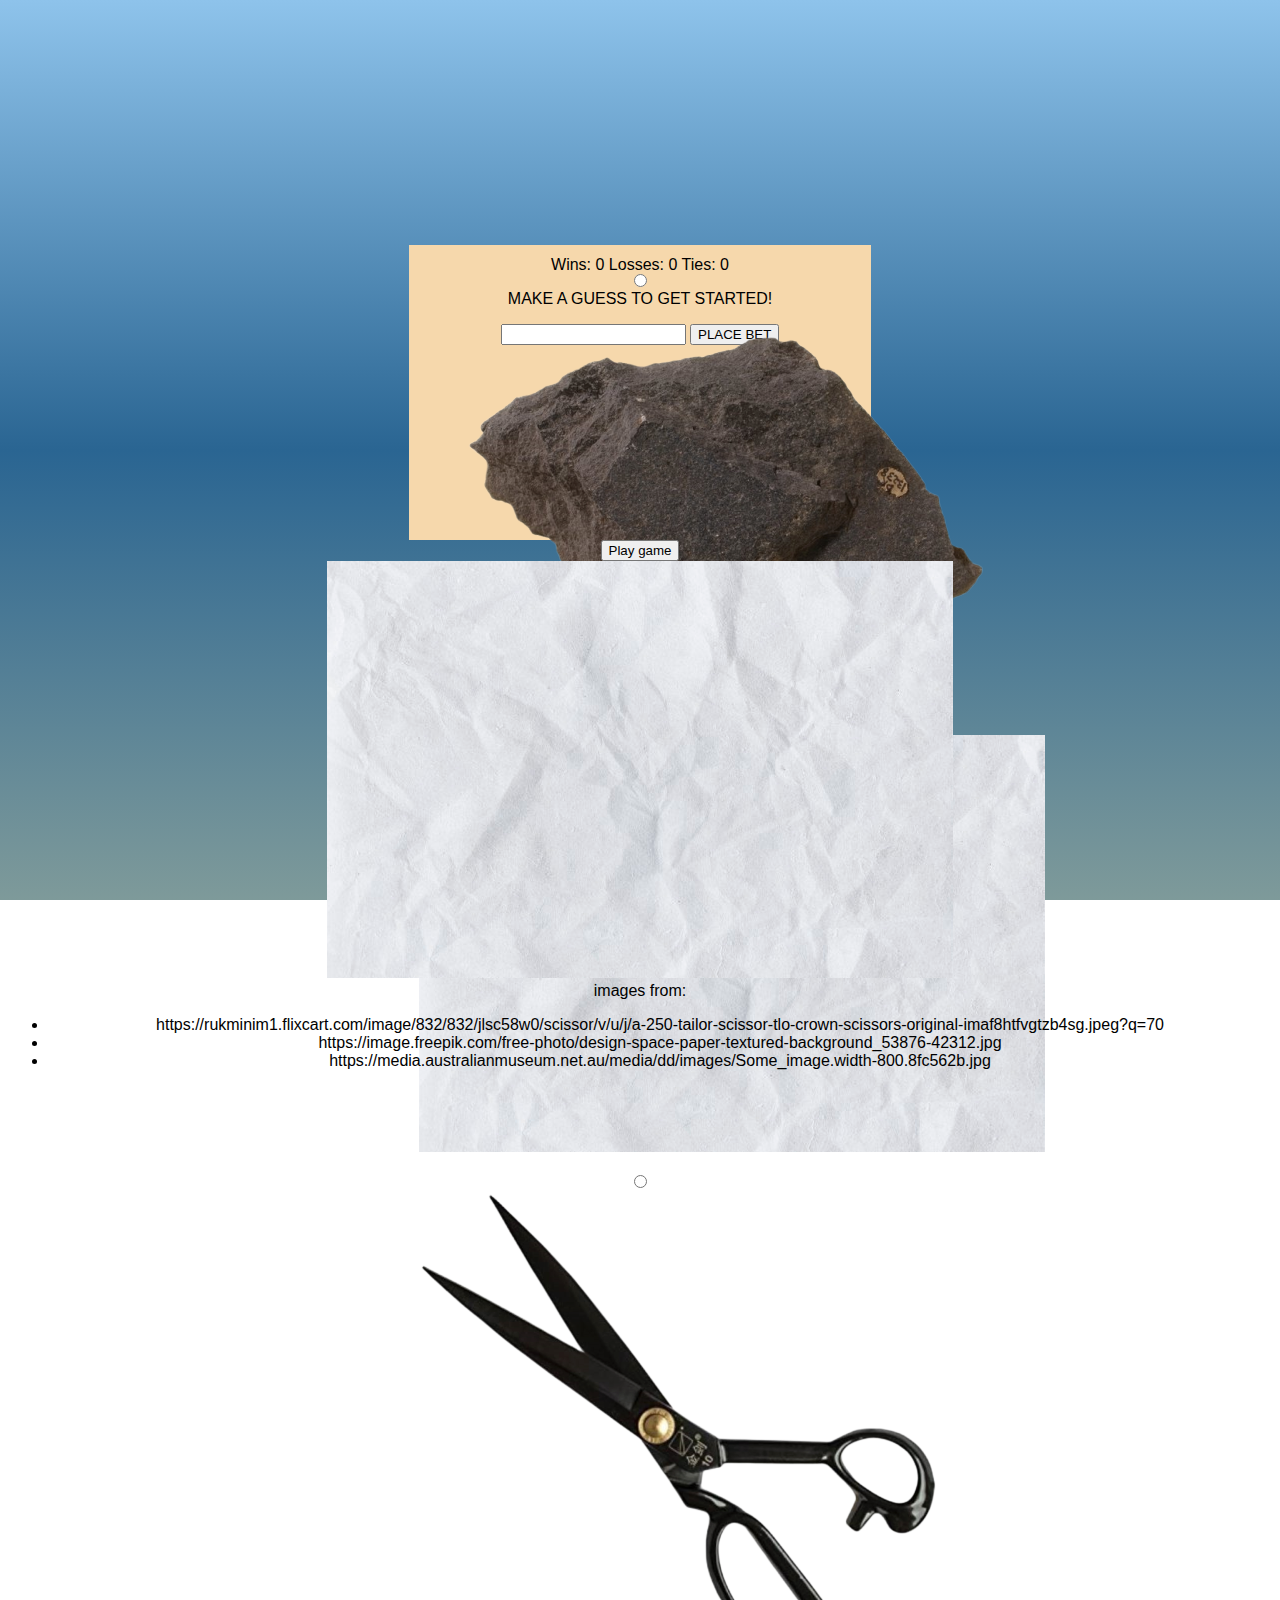
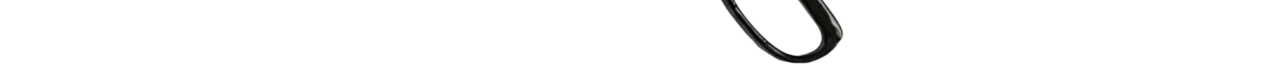
<file: index.html>
<!DOCTYPE html>
<html lang="en">
<head>
    <meta charset="UTF-8">
    <meta name="viewport" content="width=device-width, initial-scale=1.0">
    <meta http-equiv="X-UA-Compatible" content="ie=edge">
    <link rel="stylesheet" href="./src/main.css">
    <title>Document</title>
</head>
        <body>
            <header>
                <title>Rock, Paper, or Scissors?</title>
                <p id="record">
                        <span>Wins: <span class="count" id="win-count">0</span></span>
                        <span>Losses: <span class="count" id="loss-count">0</span></span>
                        <span>Ties: <span class="count" id="ties-count">0</span><span>
                        </p>
                    <p id="message">
                        MAKE A GUESS TO GET STARTED!
                    </p>
                        <p id="moneyremaining"></p>
                        <input type="text" min='0' max='50' id="amount" name="money">
                        <button id="bet">PLACE BET</button>
            </header>
        <section>
            <p>
                <label>
                    <input type='radio' name='choice' value='rock'>
                    <img class='radio-image' src='./assets/images/rock.jpg'>
                </label>
            </p>    
            <p>
                <label>
                    <input type='radio' name='choice' value='paper' checked>
                    <img class="radio-image" id="paperimage" src='./assets/images/paper.jpg'>
                </label>
            </p>    
            <p>
                <label>
                    <input type='radio' name='choice' value='scissors'>
                    <img class='radio-image' src='./assets/images/scissors.jpg'>
                </label>
            </p>    
        </section>
        <div id="buttoncenter">
            <button id="throwbutton">Play game</button>
        </div>
            <img class='invisible' id='computer-choice' src='./assets/images/paper.jpg'/>
        </body>
        <footer>
            images from:
            <ul>
                <li>https://rukminim1.flixcart.com/image/832/832/jlsc58w0/scissor/v/u/j/a-250-tailor-scissor-tlo-crown-scissors-original-imaf8htfvgtzb4sg.jpeg?q=70</li>
                <li>https://image.freepik.com/free-photo/design-space-paper-textured-background_53876-42312.jpg</li>
                <li>https://media.australianmuseum.net.au/media/dd/images/Some_image.width-800.8fc562b.jpg</li>
            </ul>
        </footer>
    <script type="module" src='./src/app.js'></script>
</html>
</file>
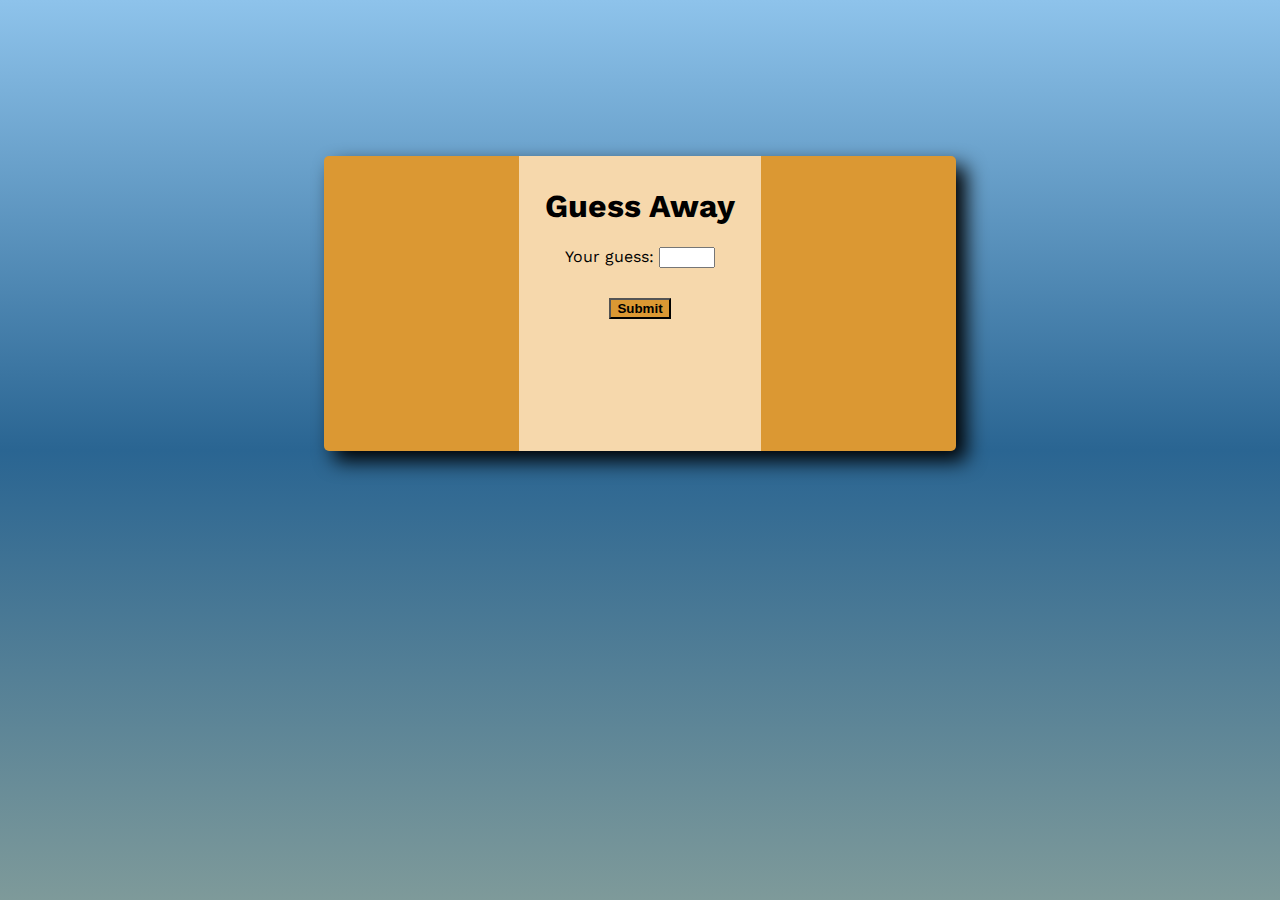
<file: nmbguessindex.html>
<!DOCTYPE html>
<html lang="en">
<head>
    <meta charset="UTF-8">
    <meta name="viewport" content="width=device-width, initial-scale=1.0">
    <meta http-equiv="X-UA-Compatible" content="ie=edge">
    <link rel="stylesheet" href="./src3/nmbguessmain.css">
    <title>Number guessing</title>
    <link href="https://fonts.googleapis.com/css?family=Work+Sans&display=swap" rel="stylesheet">
</head>
<body>
    <main class="outside">
        <section>
            <h1>Guess Away</h1>
            <label>
                Your guess: <input type="number" id="numberinput" min="0" max="20">
            </label>
            <button id="submitnumber">Submit</button>
                <p id='guessmore'></p>
                <p id="message"> </p>
                <p id="guessesleft"></p>
        </section>
    </main>
    <script src="./src3/nmbguessapp.js" type="module"></script>
</body>
</html>
</file>
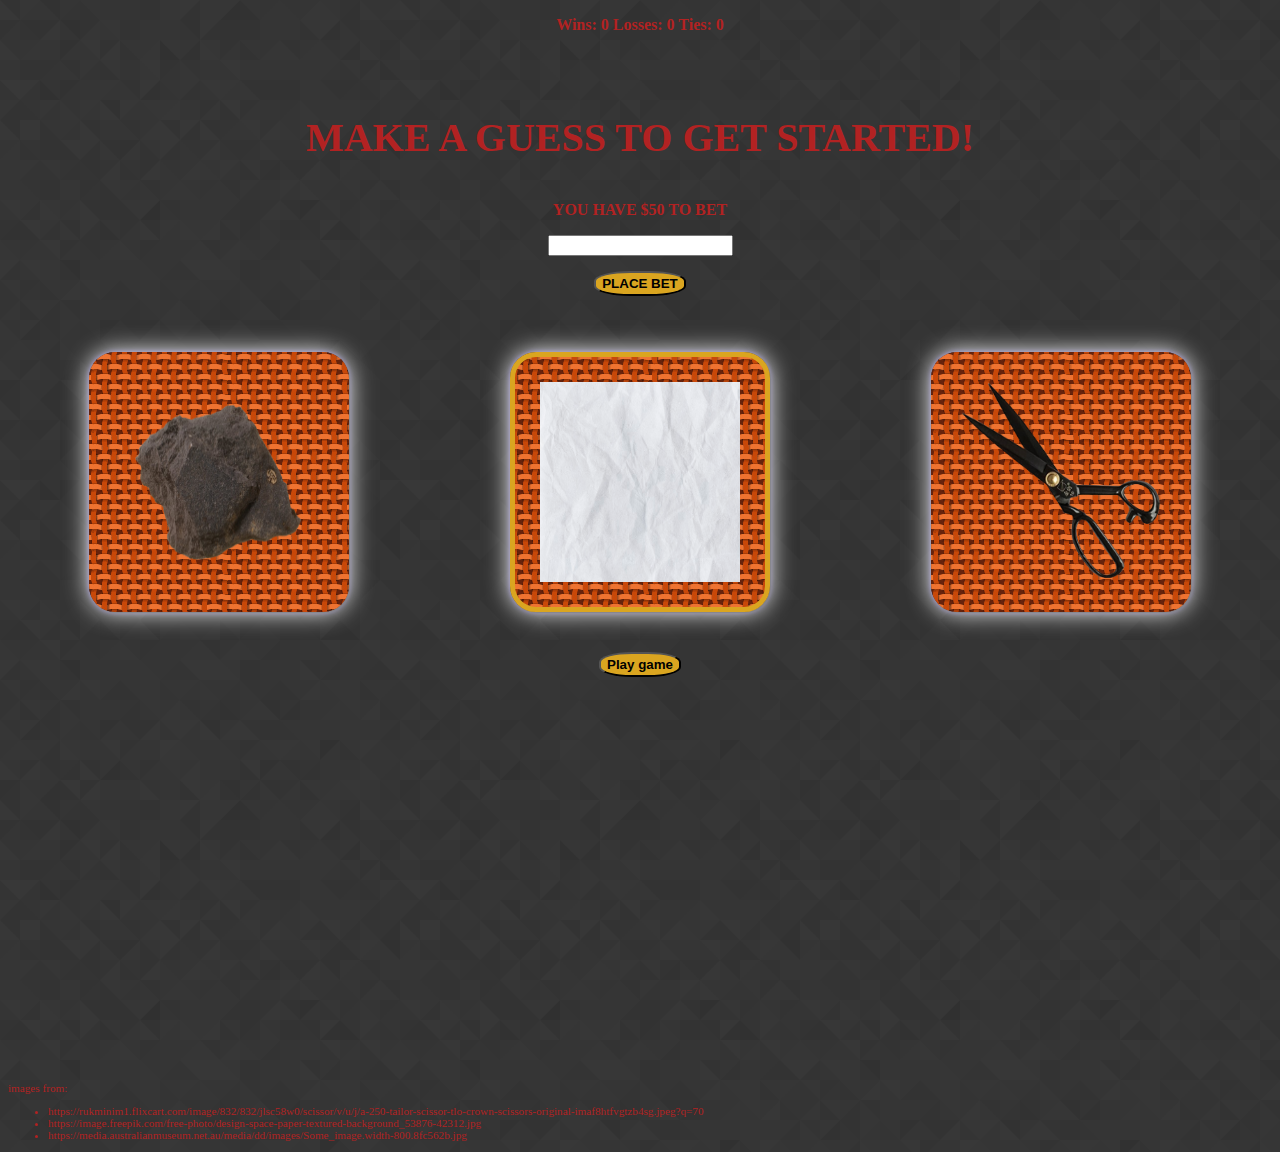
<file: rpsindex.html>
<!DOCTYPE html>
<html lang="en">
<head>
    <meta charset="UTF-8">
    <meta name="viewport" content="width=device-width, initial-scale=1.0">
    <meta http-equiv="X-UA-Compatible" content="ie=edge">
    <link rel="stylesheet" href="./src/rpsmain.css">
    <title>Document</title>
</head>
        <body>
            <header>
                <title>Rock, Paper, or Scissors?</title>
                <p id="record">
                        <span>Wins: <span class="count" id="win-count">0</span></span>
                        <span>Losses: <span class="count" id="loss-count">0</span></span>
                        <span>Ties: <span class="count" id="ties-count">0</span><span>
                        </p>
                    <p id="message">
                        MAKE A GUESS TO GET STARTED!
                    </p>
                        <p id="moneyremaining"></p>
                        <input type="text" min='0' max='50' id="amount" name="money">
                        <button id="bet">PLACE BET</button>
            </header>
        <section>
            <p>
                <label>
                    <input type='radio' name='choice' value='rock'>
                    <img class='radio-image' src='./assets/images/rock.jpg'>
                </label>
            </p>    
            <p>
                <label>
                    <input type='radio' name='choice' value='paper' checked>
                    <img class="radio-image" id="paperimage" src='./assets/images/paper.jpg'>
                </label>
            </p>    
            <p>
                <label>
                    <input type='radio' name='choice' value='scissors'>
                    <img class='radio-image' src='./assets/images/scissors.jpg'>
                </label>
            </p>    
        </section>
        <div id="buttoncenter">
            <button id="throwbutton">Play game</button>
        </div>
            <img class='invisible' id='computer-choice' src='./assets/images/paper.jpg'/>
        </body>
        <footer>
            images from:
            <ul>
                <li>https://rukminim1.flixcart.com/image/832/832/jlsc58w0/scissor/v/u/j/a-250-tailor-scissor-tlo-crown-scissors-original-imaf8htfvgtzb4sg.jpeg?q=70</li>
                <li>https://image.freepik.com/free-photo/design-space-paper-textured-background_53876-42312.jpg</li>
                <li>https://media.australianmuseum.net.au/media/dd/images/Some_image.width-800.8fc562b.jpg</li>
            </ul>
        </footer>
    <script type="module" src='./src/rpsapp.js'></script>
</html>
</file>
<file: src/main.css>
body {
    margin-top: auto;
    margin-bottom: auto;
    background: linear-gradient(#8ec3eb, #2a6592, #7e9a9a) fixed;
    text-align: center;
    margin-top: 20%;
    font-family: 'work sans', sans-serif;
}
section {
    background-color: #f6d8ac;
    width: 35%;
    margin: 0 auto;
    margin-top: -100px;
    height: 275px;
    padding: 10px;
    
}
.outside {
   background-color: #db9833;
   width: 50%;
   margin: 0 auto;
   margin-bottom: 100px;
   box-shadow: #000000 10px 10px 20px;
   border-radius: 5px;
}
#submitnumber {
    display: block;
    margin: 0 auto;
    margin-top: 30px;
    background-color: #db9833;
    font-weight: bold;
    cursor: pointer;
}
#submitnumber:hover {
    background-color: black;
    color: rgb(245, 233, 233);
    transition: 1s;
    width: 120px;
    height: 40px;
}
h1:hover {
    font-size: 24pt;
    transition: 0.3s;
}
</file>
<file: src3/nmbguessmain.css>
body {
    margin-top: auto;
    margin-bottom: auto;
    background: linear-gradient(#8ec3eb, #2a6592, #7e9a9a) fixed;
    text-align: center;
    margin-top: 20%;
    font-family: 'work sans', sans-serif;
}
section {
    background-color: #f6d8ac;
    width: 35%;
    margin: 0 auto;
    margin-top: -100px;
    height: 275px;
    padding: 10px;
    
}
.outside {
   background-color: #db9833;
   width: 50%;
   margin: 0 auto;
   margin-bottom: 100px;
   box-shadow: #000000 10px 10px 20px;
   border-radius: 5px;
}
#submitnumber {
    display: block;
    margin: 0 auto;
    margin-top: 30px;
    background-color: #db9833;
    font-weight: bold;
    cursor: pointer;
}
#submitnumber:hover {
    background-color: black;
    color: rgb(245, 233, 233);
    transition: 1s;
    width: 120px;
    height: 40px;
}
h1:hover {
    font-size: 24pt;
    transition: 0.3s;
}
</file>
<file: src/rpsmain.css>
body {
    background-image: url(../assets/images/prism.png);
    color: firebrick;
}
input {
    display: block;
    margin: 12px auto 0px auto;
}
section label input {
    display: none;
}
p img {
    height: 200px;
    width: 200px;
    cursor: pointer;
    margin-top: 20px;
    padding: 25px;
    background-image: url('../assets/images/canvas-orange.jpg');
    box-shadow: 1px 1px 2px grey, 0 0 25px white, 0 0 5px slateblue;
}
#buttoncenter {
    text-align: center;
}
header {
   text-align: center;
   font-weight: bold;
}
.invisible   {
    visibility: hidden;
}
section {
    display: flex;
    justify-content: space-around;
}
#computer-choice {
    height: 225px;
    width: 225px;
    display: block;
    margin: 10px auto 0 auto;
    padding: 25px;
    background-image: url('../assets/images/canvas-orange.jpg');
    border-radius: 10%;
    box-shadow: 1px 1px 2px grey, 0 0 25px white, 0 0 5px slateblue;
}
footer {
    margin-top: 100px;
    font-size: .7em;
}
input:checked + .radio-image {
    border: 5px solid  goldenrod;
    border-radius: 10%;
}
.radio-image {
    border: 5px solid transparent;
    border-radius: 10%;
}
#message {
    margin-top: 80px;
    font-size: 2.5em;
}
#throwbutton {
    border-radius: 40%;
    background-color: goldenrod;
    font-weight: bold;
    height: 25px;
    margin: 20px 0 20px 0;
}
#bet {
    display: block;
    margin: 15px auto 20px auto;
    border-radius: 40%;
    background-color: goldenrod;
    font-weight: bold;
    height: 25px;
}
#amount {
    text-align: center;
}
</file>
